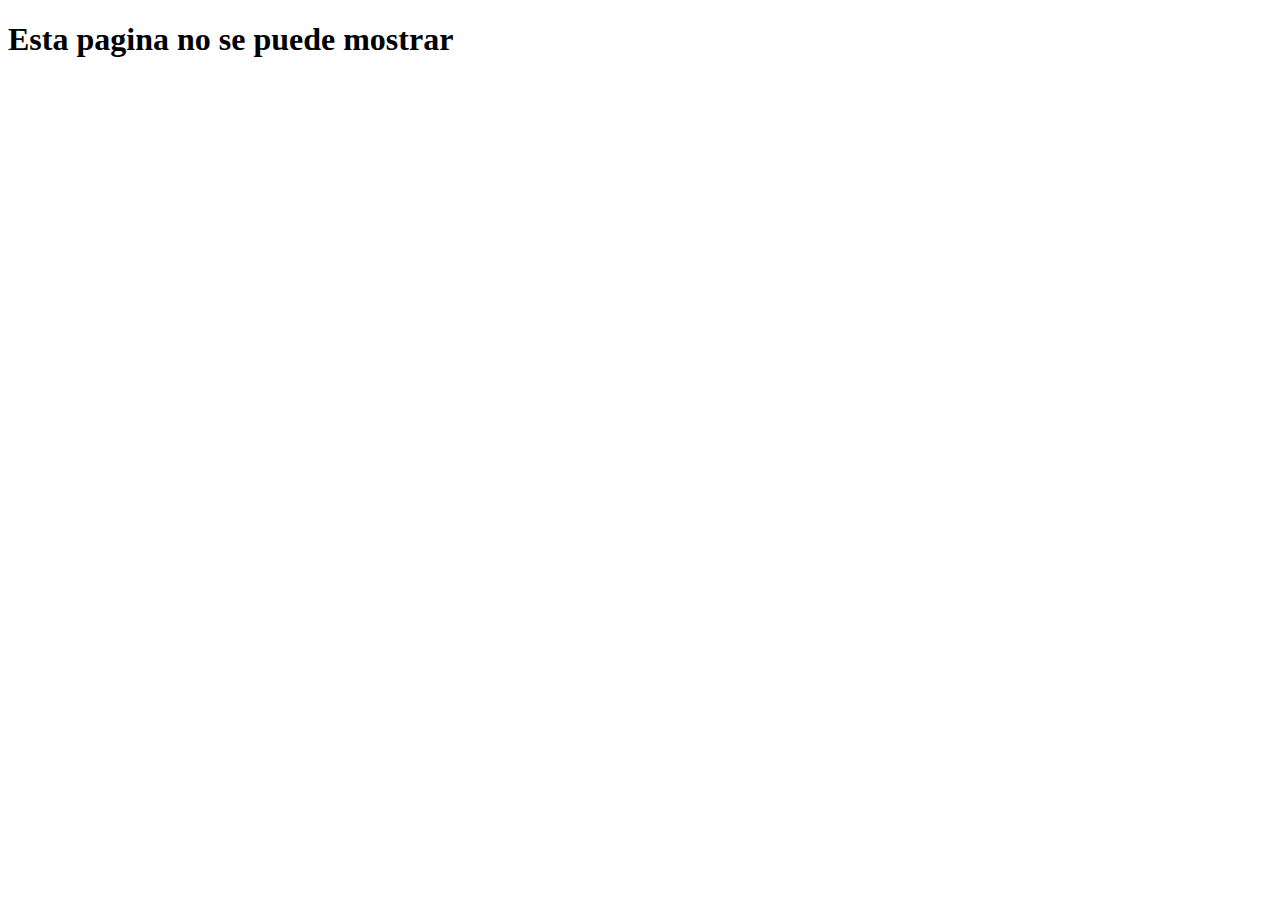
<file: app/index.html>
<!DOCTYPE html>
<html lang="en">
  <head>
    <meta charset="UTF-8" />
    <meta http-equiv="X-UA-Compatible" content="IE=edge" />
    <meta name="viewport" content="width=device-width, initial-scale=1.0" />
    <title>Prohibido</title>
  </head>
  <body>
    <h1>Esta pagina no se puede mostrar</h1>
  </body>
</html>
</file>
